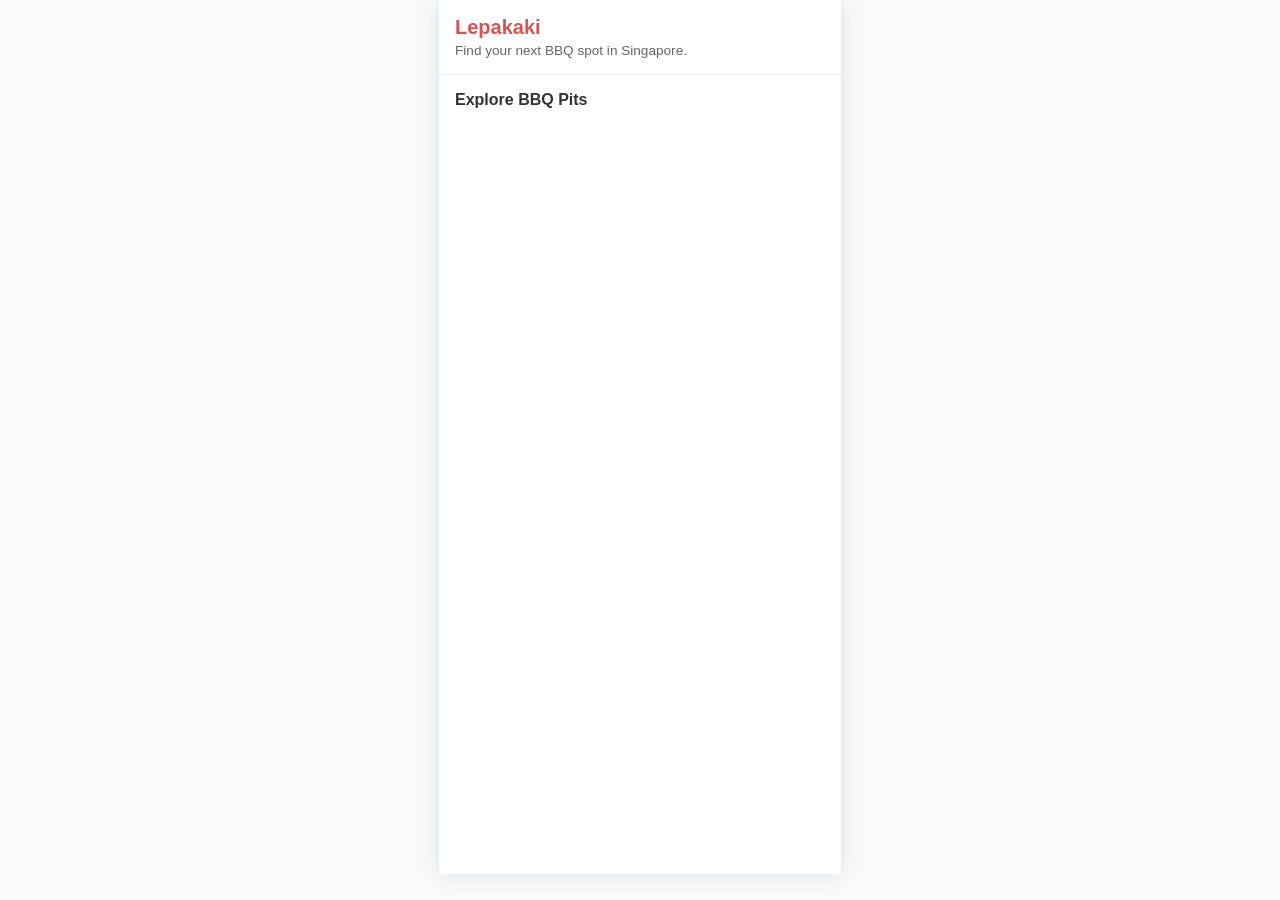
<file: map.html>
<!DOCTYPE html>
<html lang="en">
<head>
  <meta charset="UTF-8">
  <meta name="viewport" content="width=device-width, initial-scale=1.0">
  <title>Lepakaki | BBQ Pit Map</title>

  <!-- Leaflet map styles -->
  <link
    rel="stylesheet"
    href="https://www.onemap.gov.sg/web-assets/libs/leaflet/leaflet.css"
  />

  <link rel="stylesheet" href="style.css">
  <style>
    /* Reset body and html for mobile container testing */
    html, body {
      margin: 0;
      padding: 0;
      width: 100%;
      height: 100%;
      font-family: -apple-system, BlinkMacSystemFont, "Segoe UI", Roboto, sans-serif;
      background-color: #f8f9fa;
      color: #333;
    }

    /* Emulate mobile device container if desired */
    .mobile-container {
      width: 100%;
      max-width: 402px;
      height: 100vh;
      max-height: 874px;
      margin: 0 auto;
      background: #ffffff;
      display: flex;
      flex-direction: column;
      box-shadow: 0 0 20px rgba(0,0,0,0.1);
      overflow: hidden;
    }

    header.app-header {
      padding: 16px;
      background: #fff;
      border-bottom: 1px solid #eee;
    }

    header.app-header h1 {
      margin: 0;
      font-size: 1.25rem;
      color: #d9534f;
    }

    header.app-header p {
      margin: 4px 0 0;
      font-size: 0.85rem;
      color: #666;
    }

    main {
      flex: 1;
      display: flex;
      flex-direction: column;
      padding: 16px;
      overflow-y: auto;
    }

    main h2 {
      font-size: 1rem;
      margin-top: 0;
      margin-bottom: 12px;
    }

    /* Force the map container to take up remaining vertical space */
    #map {
      width: 100%;
      flex: 1;
      min-height: 350px;
      border-radius: 12px;
    }
  </style>
</head>
<body>
  <div class="mobile-container">
    <header class="app-header">
      <h1>Lepakaki</h1>
      <p>Find your next BBQ spot in Singapore.</p>
    </header>

    <main>
      <h2>Explore BBQ Pits</h2>
      <div id="map"></div>
    </main>
  </div>

  <!-- OneMap's Leaflet library -->
  <script src="https://www.onemap.gov.sg/web-assets/libs/leaflet/onemap-leaflet.js"></script>

  <script>
    // Centre the map on Singapore
    const map = L.map("map", {
      center: [1.2868, 103.8545],
      zoom: 12,
      minZoom: 11,
      maxZoom: 19
    });

    // Add the OneMap base layer
    L.tileLayer(
      "https://www.onemap.gov.sg/maps/tiles/Default/{z}/{x}/{y}.png",
      {
        detectRetina: true,
        minZoom: 11,
        maxZoom: 19,
        attribution:
          '<a href="https://www.onemap.gov.sg/" target="_blank">OneMap</a> | ' +
          '<a href="https://www.sla.gov.sg/" target="_blank">SLA</a>'
      }
    ).addTo(map);

    // Fix grey tile issue when container resizes or initializes
    setTimeout(() => {
      map.invalidateSize();
    }, 100);
  </script>
</body>
</html>
</file>
<file: style.css>
.login-page {
  position: relative;
  width: 402px;
  height: 874px;
  background-color: #0f0e0e;
  border-radius: 32px;
  overflow: hidden;
  border: 1px solid;
  border-color: #000000;
}

.login-page .asi-mong {
  position: absolute;
  top: 0;
  left: 0;
  width: 402px;
  height: 874px;
  aspect-ratio: 1.54;
  object-fit: cover;
}

.login-page .rectangle {
  position: absolute;
  top: -12px;
  left: -11px;
  width: 423px;
  height: 897px;
  background-color: #0f0e0e66;
}

.login-page .status-bar {
  display: flex;
  width: 402px;
  height: 62px;
  align-items: center;
  justify-content: center;
  padding: 2.33px 9px 0px;
  position: absolute;
  top: 0;
  left: 0;
}

.login-page .time {
  display: flex;
  height: 13px;
  align-items: center;
  justify-content: center;
  padding: 0px 6px 0px 0px;
  position: relative;
  flex: 1;
  flex-grow: 1;
}

.login-page .frame {
  display: inline-flex;
  align-items: center;
  justify-content: center;
  gap: 10px;
  position: relative;
  flex: 0 0 auto;
  margin-top: -4.5px;
  margin-bottom: -4.5px;
}

.login-page .span-wrapper {
  position: relative;
  width: fit-content;
  margin-top: -1px;
  color: var(--colors-labels-primary);
  font-size: 17px;
  text-align: center;
  letter-spacing: 0;
  line-height: 22px;
  white-space: nowrap;
}

.login-page .text-wrapper {
  color: #ffffff;
  font-size: 17px;
  letter-spacing: 0;
  line-height: 22px;
}

.login-page .dynamic-island {
  position: relative;
  width: 125px;
  height: 37px;
  background-color: #000000;
  border-radius: 100px;
}

.login-page .levels {
  position: relative;
  flex: 1;
  flex-grow: 1;
  height: 13px;
}

.login-page .pit-card {
  display: flex;
  flex-direction: column;
  width: 338px;
  align-items: center;
  justify-content: center;
  gap: 16px;
  padding: 40px 12px;
  position: absolute;
  top: calc(50.00% - 241px);
  left: calc(50.00% - 169px);
  border-radius: 18px;
  overflow: hidden;
  backdrop-filter: blur(2px) brightness(100.0%) saturate(100.0%);
  -webkit-backdrop-filter: blur(2px) brightness(100.0%) saturate(100.0%);
  box-shadow:
    inset 0 1px 0 rgba(255, 255, 255, 0.4),
    inset 1px 0 0 rgba(255, 255, 255, 0.32),
    inset 0 -1px 1px rgba(0, 0, 0, 0.13),
    inset -1px 0 1px rgba(0, 0, 0, 0.11);
  background: linear-gradient(
    180deg,
    rgba(27, 27, 27, 0.2) 0%,
    rgba(80, 34, 11, 0.2) 100%
  );
}

.login-page .page-header {
  display: flex;
  flex-direction: column;
  align-items: flex-start;
  gap: 10px;
  padding: 20px;
  position: relative;
  align-self: stretch;
  width: 100%;
  flex: 0 0 auto;
  overflow: hidden;
}

.login-page .header-tools {
  position: relative;
  width: 119px;
  height: 18px;
}

.login-page .brand-or-back {
  display: inline-flex;
  align-items: center;
  justify-content: center;
  gap: 6px;
  position: relative;
}

.login-page .flame {
  position: relative;
  width: 18px;
  height: 18px;
}

.login-page .vector {
  position: absolute;
  width: 84.17%;
  height: 96.27%;
  top: 3.73%;
  left: 15.83%;
}

.login-page .eyebrow {
  position: relative;
  width: fit-content;
  font-family: "Inter-SemiBold", Helvetica;
  font-weight: 600;
  color: #ff681c;
  font-size: 11px;
  letter-spacing: 0.13px;
  line-height: normal;
  white-space: nowrap;
}

.login-page .group {
  position: relative;
  width: 297px;
  height: 50px;
  margin-right: -23px;
}

.login-page .page-title {
  position: absolute;
  width: calc(100% - 4px);
  top: 0;
  left: 0;
  font-family: "Inter-Bold", Helvetica;
  font-weight: 700;
  color: #ffbf91;
  font-size: 30px;
  text-align: center;
  letter-spacing: -0.33px;
  line-height: 33.6px;
}

.login-page .div {
  position: absolute;
  top: 38px;
  left: 53px;
  width: 188px;
  font-family: "Inter-Regular", Helvetica;
  font-weight: 400;
  color: #ffffff;
  font-size: 11px;
  text-align: center;
  letter-spacing: -0.12px;
  line-height: 12.3px;
}

.login-page .search-field {
  display: grid;
  grid-template-columns: minmax(0, 1fr) 28px;
  grid-template-rows: repeat(2, fit-content(100%));
  width: 298px;
  height: 68px;
  padding: 12px 20px;
  background-color: #00000033;
  border-radius: 12px;
  overflow: hidden;
  backdrop-filter: blur(2px) brightness(100.0%) saturate(100.0%);
  -webkit-backdrop-filter: blur(2px) brightness(100.0%) saturate(100.0%);
  box-shadow:
    inset 0 1px 0 rgba(255, 255, 255, 0.4),
    inset 1px 0 0 rgba(255, 255, 255, 0.32),
    inset 0 -1px 1px rgba(0, 0, 0, 0.13),
    inset -1px 0 1px rgba(0, 0, 0, 0.11);
}

.login-page .search-prompt {
  position: relative;
  grid-row: 1 / 2;
  grid-column: 1 / 2;
  justify-self: start;
  align-self: center;
  width: 33px;
  height: 16px;
  font-family: "Inter-Regular", Helvetica;
  font-weight: 400;
  color: #ff681c;
  font-size: 13px;
  letter-spacing: 0;
  line-height: normal;
}

.login-page .search-prompt-2 {
  grid-row: 2 / 3;
  grid-column: 1 / 2;
  width: 165px;
  position: relative;
  justify-self: start;
  align-self: center;
  height: 21px;
  opacity: 0.5;
  font-family: "Inter-Regular", Helvetica;
  font-weight: 400;
  color: #fff9f5;
  font-size: 17px;
  letter-spacing: 0;
  line-height: normal;
}

.login-page .group-wrapper {
  position: relative;
  grid-row: 2 / 3;
  grid-column: 2 / 3;
  width: 28px;
  height: 28px;
}

.login-page .akar-icons-arrow-wrapper {
  width: 28px;
  height: 28px;
  display: flex;
  background-color: #ff681c33;
  border-radius: 14px;
}

.login-page .akar-icons-arrow {
  margin-top: 2px;
  width: 24px;
  height: 24px;
  margin-left: 2px;
  aspect-ratio: 1;
}

.login-page .group-2 {
  position: relative;
  width: 300px;
  height: 16px;
}

.login-page .divider {
  position: absolute;
  top: 7px;
  left: 0;
  width: 119px;
  height: 1px;
  background-color: #ffbf91;
}

.login-page .divider-2 {
  position: absolute;
  top: 7px;
  left: 180px;
  width: 118px;
  height: 1px;
  background-color: #ffbf91;
}

.login-page .text-wrapper-2 {
  position: absolute;
  top: 0;
  left: calc(50.00% - 10px);
  width: 19px;
  height: 16px;
  display: flex;
  align-items: center;
  justify-content: center;
  font-family: "Inter-Regular", Helvetica;
  font-weight: 400;
  color: #ffffff;
  font-size: 13px;
  text-align: center;
  letter-spacing: 0;
  line-height: normal;
}

.login-page .search-field-2 {
  display: grid;
  grid-template-columns: 28px minmax(0, 1fr);
  grid-template-rows: repeat(1, fit-content(100%));
  width: 298px;
  height: 52px;
  gap: 0px 12px;
  padding: 12px 20px;
  background-color: #00000033;
  border-radius: 12px;
  overflow: hidden;
  backdrop-filter: blur(2px) brightness(100.0%) saturate(100.0%);
  -webkit-backdrop-filter: blur(2px) brightness(100.0%) saturate(100.0%);
  box-shadow:
    inset 0 1px 0 rgba(255, 255, 255, 0.4),
    inset 1px 0 0 rgba(255, 255, 255, 0.32),
    inset 0 -1px 1px rgba(0, 0, 0, 0.13),
    inset -1px 0 1px rgba(0, 0, 0, 0.11);
}

.login-page .search-prompt-3 {
  grid-row: 1 / 2;
  grid-column: 2 / 3;
  width: 174px;
  position: relative;
  justify-self: start;
  align-self: center;
  height: 21px;
  opacity: 0.5;
  font-family: "Inter-Regular", Helvetica;
  font-weight: 400;
  color: #fff9f5;
  font-size: 17px;
  letter-spacing: 0;
  line-height: normal;
}

.login-page .google-favicon {
  position: relative;
  grid-row: 1 / 2;
  grid-column: 1 / 2;
  justify-self: center;
  align-self: center;
  width: 100%;
  height: 28px;
  aspect-ratio: 0.98;
  object-fit: cover;
}

.login-page .search-prompt-4 {
  grid-row: 1 / 2;
  grid-column: 2 / 3;
  width: 163px;
  position: relative;
  justify-self: start;
  align-self: center;
  height: 21px;
  opacity: 0.5;
  font-family: "Inter-Regular", Helvetica;
  font-weight: 400;
  color: #fff9f5;
  font-size: 17px;
  letter-spacing: 0;
  line-height: normal;
}

.login-page .new-apple-logo-white {
  position: relative;
  grid-row: 1 / 2;
  grid-column: 1 / 2;
  justify-self: center;
  align-self: center;
  width: 22px;
  height: 27px;
  aspect-ratio: 0.81;
  object-fit: cover;
}

.login-page .don-t-have-an {
  position: relative;
  width: fit-content;
  font-family: "Inter-Regular", Helvetica;
  font-weight: 400;
  color: transparent;
  font-size: 13px;
  text-align: center;
  letter-spacing: 0;
  line-height: normal;
}

.login-page .span {
  color: #ffffff;
}

.login-page .text-wrapper-3 {
  color: #ff681c;
}
/* Existing style.css content is injected here unchanged. */

.login-page .search-field,
.login-page .search-field-2,
.login-page .akar-icons-arrow-wrapper {
  border: 0;
  font: inherit;
  color: inherit;
  cursor: pointer;
}

.login-page .search-field {
  text-align: left;
}

.login-page .search-field-2 {
  text-align: left;
}

.login-page .search-prompt-2 {
  min-width: 0;
  margin: 0;
  padding: 0;
  border: 0;
  outline: 0;
  background: transparent;
  appearance: none;
}

.login-page .search-prompt-2::placeholder {
  color: #fff9f5;
  opacity: 0.5;
}

.login-page .search-prompt-2:focus-visible,
.login-page .akar-icons-arrow-wrapper:focus-visible,
.login-page .search-field-2:focus-visible,
.login-page .text-wrapper-3:focus-visible {
  outline: 2px solid #ffbf91;
  outline-offset: 3px;
}

.login-page .akar-icons-arrow-wrapper {
  align-items: center;
  justify-content: center;
  padding: 0;
}

.login-page .akar-icons-arrow-wrapper .akar-icons-arrow {
  margin: 2px 0 0;
}

.login-page .search-field-2 {
  align-items: center;
}

.login-page .search-field-2 .google-favicon,
.login-page .search-field-2 .new-apple-logo-white {
  pointer-events: none;
}

.login-page .text-wrapper-3 {
  color: #ff681c;
  cursor: pointer;
}

@media (max-width: 402px) {
  .login-page {
    width: 100vw;
    max-width: 402px;
  }

  .login-page .asi-mong,
  .login-page .status-bar {
    width: 100%;
  }

  .login-page .pit-card {
    left: 50%;
    width: min(338px, calc(100% - 24px));
    transform: translateX(-50%);
  }
}

.card details {
  margin-bottom: 12px;
}
.card details summary {
  cursor: pointer;
  padding-bottom: 8px;
  font-weight: 600;
}
.duo {
  display: grid;
  grid-template-columns: 1fr 1fr;
  gap: 16px;
  align-items: stretch;
  margin-top: 10px;
}
.duo > div {
  display: flex;
  flex-direction: column;
  gap: 4px;
}
</file>
